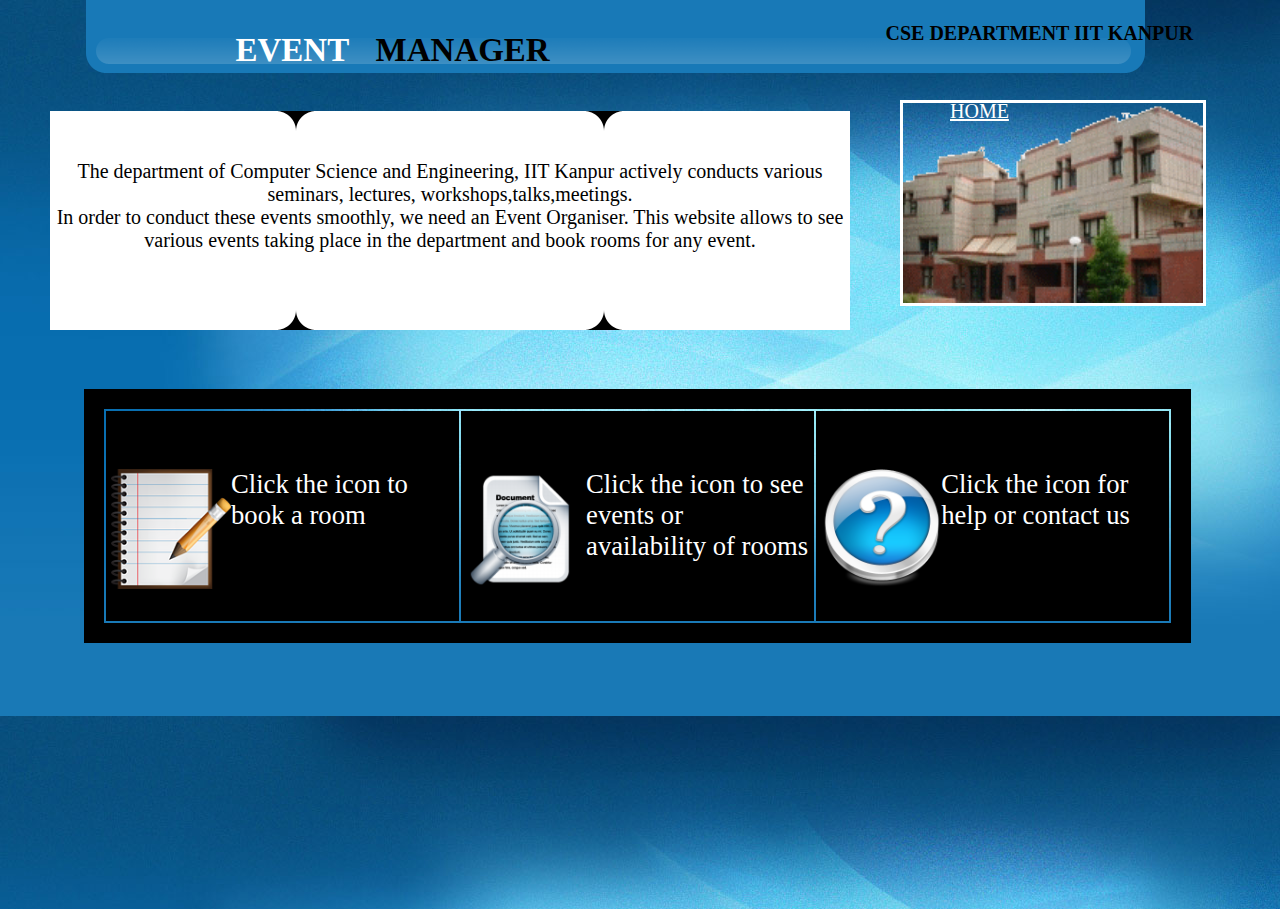
<file: index.html>
<!DOCTYPE html>
<html>
<head>
<link rel="stylesheet" type="text/css" href="css_style.css">
</head>
<body>
<div id=header>
<h1 id="header1">
EVENT
</h1>
<h1 id="header2">
MANAGER
</h1>
<h2 id="header3">
CSE DEPARTMENT IIT KANPUR
</h2>
</div>
<div id="detail">
<p>
The department of Computer Science and Engineering, IIT Kanpur actively conducts various seminars, lectures, workshops,talks,meetings.<br>
In order to conduct these events smoothly, we need an Event Organiser.
This website allows to see various events taking place in the department and book rooms for any event.
</p>
</div>
<p font-size="20">
<img src="image/cse-iitk.gif" alt="CSE BUILDING" id="cse" alt=""CSE BUILDING">
<a href="index.html" id="home">HOME</a> 
</p>
<p class="main_box_top"></p>
<table id="table">
<tr>
<td id="cell1">
<p>
<a href="login.html">
<img src="image/img2.png" alt="BOOK" align="left" height="120" width="120">
</a>Click the icon to book a room 
</p>
</td>
<td id="cell2">
 <p>
<a href="view.html">
<img  src="image/view.png" alt="VIEW"  align="left" height="120" width="120"></a>
Click the icon to see events or availability of rooms
</p>
</td>
<td id="cell3">
<p>
<a href="help.html">
<img src="image/ques.png" alt="INSTRUCTIONS" align="left" height="120" width="120"></a>
Click the icon for help or contact us 
</p>
</td>
</tr>
</table>
<p class="main_box_bot"></p>
</body>
</html>
</file>
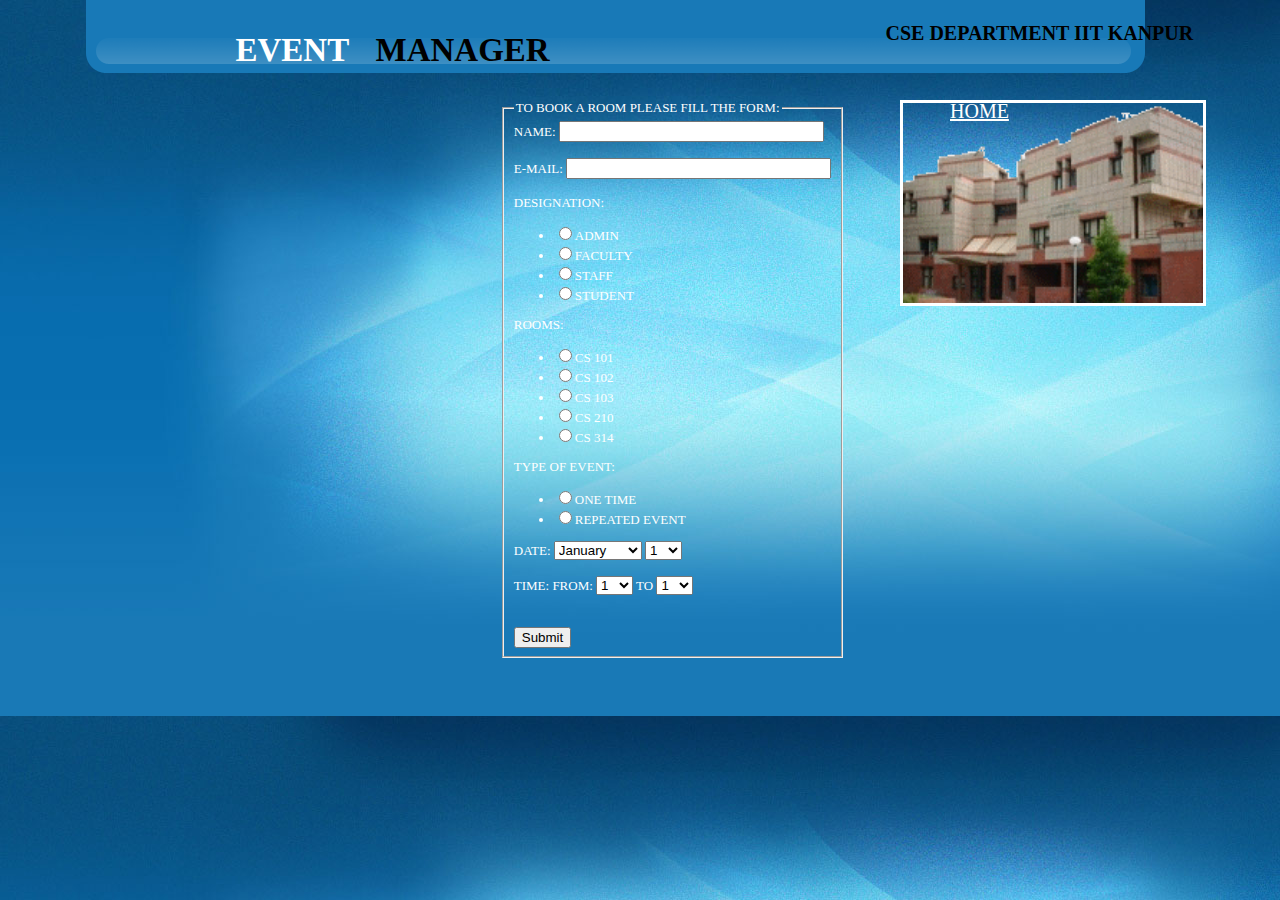
<file: book.html>
<!DOCTYPE html>
<html>
<head>
<link rel="stylesheet" type="text/css" href="css_style.css">
</head>
<body>
<div id=header>
<h1 id="header1">
EVENT
</h1>
<h1 id="header2">
MANAGER
</h1>
<h2 id="header3">
CSE DEPARTMENT IIT KANPUR
</h2>
</div>
<img src="image/cse-iitk.gif" alt="CSE BUILDING" id="cse" alt=""CSE BUILDING">
<a href="index.html" id="home">HOME</a> 
<div> 
<form action="">
<fieldset id="form">
<legend>TO BOOK A ROOM PLEASE FILL THE FORM:</legend>
NAME: <input type="text" size="30"><br><br>
E-MAIL: <input type="text" size="30"><br><br>
DESIGNATION: 
<ul>
<li><input type="radio" name="designation" value="admin">ADMIN</li>

<li><input type="radio" name="designation" value="faculty">FACULTY</li>

<li><input type="radio" name="designation" value="staff">STAFF</li>

<li><input type="radio" name="designation" value="student">STUDENT</li>
</ul>
ROOMS:
<ul>
<li><input type="radio" name="room" value="CS 101">CS 101</li>
<li><input type="radio" name="room" value="CS 102">CS 102</li>
<li><input type="radio" name="room" value="CS 103">CS 103</li>
<li><input type="radio" name="room" value="CS 210">CS 210</li>
<li><input type="radio" name="room" value="CS 314">CS 314</li>

</ul>
TYPE OF EVENT:
<ul>
<li><input type="radio" name="event" value="one">ONE TIME</li>
<li><input type="radio" name="event" value="repeated">REPEATED EVENT</li>
</ul>

DATE:
<select name="month">
	<option value="1">January
	<option value="2">February
	<option value="3">March
	<option value="4">April
	<option value="5">May
	<option value="6">June
	<option value="7">July
	<option value="8">August
	<option value="9">September
	<option value="10">October
	<option value="11">November
	<option value="12">December
</select>
<select name="day">
	<option value="1">1
	<option value="2">2
	<option value="3">3
	<option value="4">4
	<option value="5">5
	<option value="6">6
	<option value="7">7
	<option value="8">8
	<option value="9">9
	<option value="10">10
	<option value="11">11
	<option value="12">12
	<option value="13">13
	<option value="14">14
	<option value="15">15
	<option value="16">16
	<option value="17">17
	<option value="18">18
	<option value="19">19
	<option value="20">20
	<option value="21">21
	<option value="22">22
	<option value="23">23
	<option value="24">24
	<option value="25">25
	<option value="26">26
	<option value="27">27
	<option value="28">28
	<option value="29">29
	<option value="30">30
	<option value="31">31
</select><br><br>
TIME:
FROM:
<select name="day">
	<option value="1">1
	<option value="2">2
	<option value="3">3
	<option value="4">4
	<option value="5">5
	<option value="6">6
	<option value="7">7
	<option value="8">8
	<option value="9">9
	<option value="10">10
	<option value="11">11
	<option value="12">12
	<option value="13">13
	<option value="14">14
	<option value="15">15
	<option value="16">16
	<option value="17">17
	<option value="18">18
	<option value="19">19
	<option value="20">20
	<option value="21">21
	<option value="22">22
	<option value="23">23
	<option value="24">24
</select>
TO
<select name="day">
	<option value="1">1
	<option value="2">2
	<option value="3">3
	<option value="4">4
	<option value="5">5
	<option value="6">6
	<option value="7">7
	<option value="8">8
	<option value="9">9
	<option value="10">10
	<option value="11">11
	<option value="12">12
	<option value="13">13
	<option value="14">14
	<option value="15">15
	<option value="16">16
	<option value="17">17
	<option value="18">18
	<option value="19">19
	<option value="20">20
	<option value="21">21
	<option value="22">22
	<option value="23">23
	<option value="24">24
</select>
<br><br><br>
<input type="submit" value="Submit">
</fieldset>
</form>
</div>
</body>
</html>
</file>
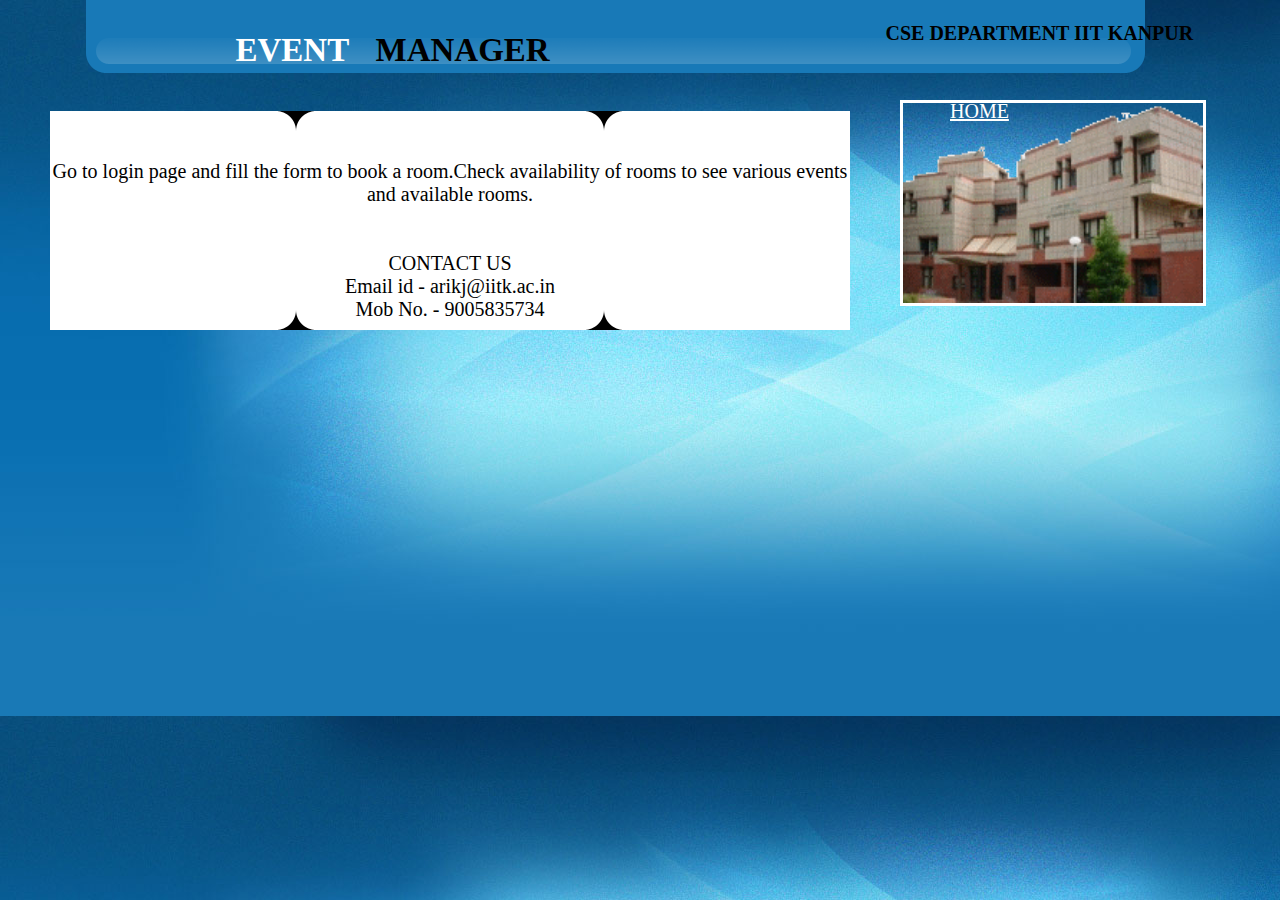
<file: help.html>
<!DOCTYPE html>
<html>
<head>
<link rel="stylesheet" type="text/css" href="css_style.css">
</head>
<body>
<div id=header>
<h1 id="header1">
EVENT
</h1>
<h1 id="header2">
MANAGER
</h1>
<h2 id="header3">
CSE DEPARTMENT IIT KANPUR
</h2>
</div>
<img src="image/cse-iitk.gif" alt="CSE BUILDING" id="cse" alt=""CSE BUILDING">
<a href="index.html" id="home">HOME</a> 
</p>
<div id="detail">
<p>
Go to login page and fill the form to book a room.Check availability of rooms to see various events and available rooms.<br><br><br>
CONTACT US
<br>
Email id - arikj@iitk.ac.in<br>
Mob No. - 9005835734
</p>
</div>
</body>
</html>
</file>
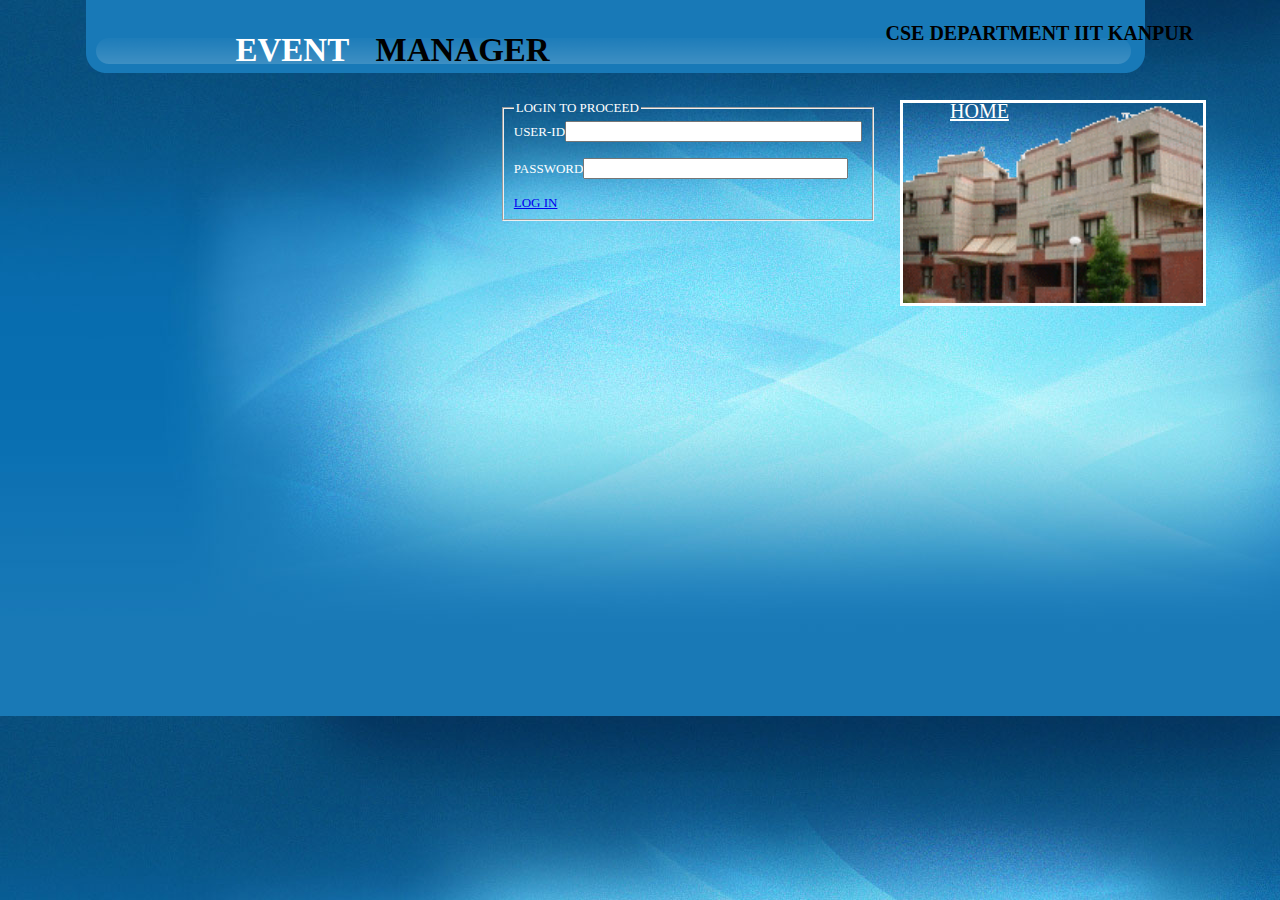
<file: login.html>
<!DOCTYPE html>
<html>
<head>
<link rel="stylesheet" type="text/css" href="css_style.css">
</head>
<body>
<div id=header>
<h1 id="header1">
EVENT
</h1>
<h1 id="header2">
MANAGER
</h1>
<h2 id="header3">
CSE DEPARTMENT IIT KANPUR
</h2>
</div>
<img src="image/cse-iitk.gif" alt="CSE BUILDING" id="cse" alt=""CSE BUILDING">
<a href="index.html" id="home">HOME</a> 
<div id="form"> 
<form action="">
<fieldset>
<legend>LOGIN TO PROCEED</legend>
USER-ID<input type="text" name="userid" size="34"><br><br>
PASSWORD<input type="password" name="password" size="30"><br><br>
<a href="book.html">LOG IN</a>
</fieldset>
</form>

</div>

</body>
</html>
</file>
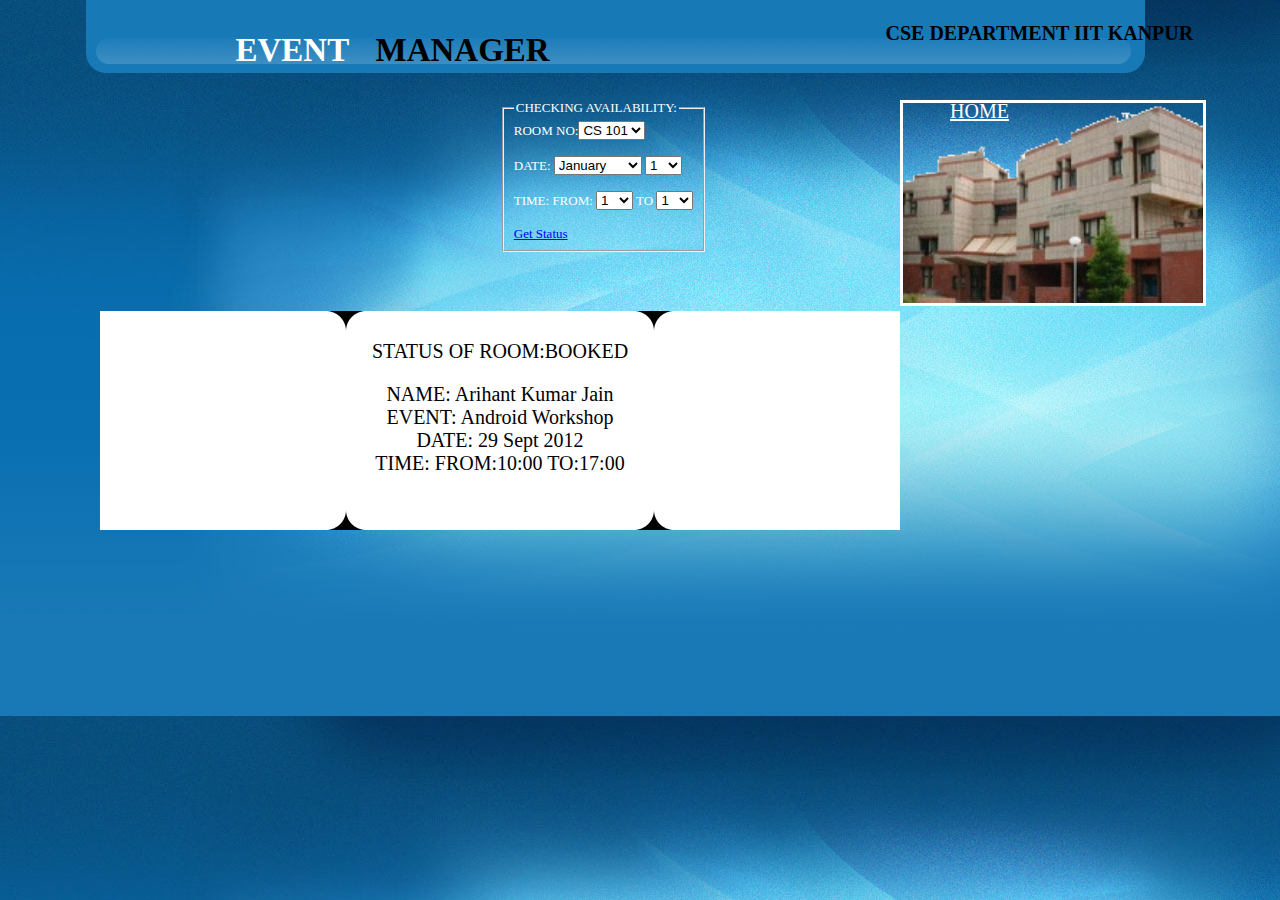
<file: status.html>
<!DOCTYPE html>
<html>
<head>
<link rel="stylesheet" type="text/css" href="css_style.css">
</head>
<body>
<div id=header>
<h1 id="header1">
EVENT
</h1>
<h1 id="header2">
MANAGER
</h1>
<h2 id="header3">
CSE DEPARTMENT IIT KANPUR
</h2>
</div>
<img src="image/cse-iitk.gif" alt="CSE BUILDING" id="cse" alt=""CSE BUILDING">
<a href="index.html" id="home">HOME</a> 
<div>
<form action="">
<fieldset id="form">
<legend>CHECKING AVAILABILITY:</legend>
ROOM NO:<select>
<option value="CS 101">CS 101</option>
<option value="CS 102">CS 102</option>
<option value="CS 103">CS 103</option>
<option value="CS 210">CS 210</option>
<option value="CS 314">CS 314</option>
</select><br><br>
DATE:
<select name="month">
	<option value="1">January
	<option value="2">February
	<option value="3">March
	<option value="4">April
	<option value="5">May
	<option value="6">June
	<option value="7">July
	<option value="8">August
	<option value="9">September
	<option value="10">October
	<option value="11">November
	<option value="12">December
</select>
<select name="day">
	<option value="1">1
	<option value="2">2
	<option value="3">3
	<option value="4">4
	<option value="5">5
	<option value="6">6
	<option value="7">7
	<option value="8">8
	<option value="9">9
	<option value="10">10
	<option value="11">11
	<option value="12">12
	<option value="13">13
	<option value="14">14
	<option value="15">15
	<option value="16">16
	<option value="17">17
	<option value="18">18
	<option value="19">19
	<option value="20">20
	<option value="21">21
	<option value="22">22
	<option value="23">23
	<option value="24">24
	<option value="25">25
	<option value="26">26
	<option value="27">27
	<option value="28">28
	<option value="29">29
	<option value="30">30
	<option value="31">31
</select><br><br>
TIME:
FROM:
<select name="day">
	<option value="1">1
	<option value="2">2
	<option value="3">3
	<option value="4">4
	<option value="5">5
	<option value="6">6
	<option value="7">7
	<option value="8">8
	<option value="9">9
	<option value="10">10
	<option value="11">11
	<option value="12">12
	<option value="13">13
	<option value="14">14
	<option value="15">15
	<option value="16">16
	<option value="17">17
	<option value="18">18
	<option value="19">19
	<option value="20">20
	<option value="21">21
	<option value="22">22
	<option value="23">23
	<option value="24">24
</select>
TO
<select name="day">
	<option value="1">1
	<option value="2">2
	<option value="3">3
	<option value="4">4
	<option value="5">5
	<option value="6">6
	<option value="7">7
	<option value="8">8
	<option value="9">9
	<option value="10">10
	<option value="11">11
	<option value="12">12
	<option value="13">13
	<option value="14">14
	<option value="15">15
	<option value="16">16
	<option value="17">17
	<option value="18">18
	<option value="19">19
	<option value="20">20
	<option value="21">21
	<option value="22">22
	<option value="23">23
	<option value="24">24
</select>
<br><br>
<a href="status.html">Get Status</a>
</fieldset>
</form>

</div>
</p>
<div id="status">
<th>
STATUS OF ROOM:BOOKED
</th>
<p>
NAME: Arihant Kumar Jain<br>
EVENT: Android Workshop<br>
DATE: 29 Sept 2012<br>
TIME: FROM:10:00 TO:17:00<br>
</p>
</div>
</body>
</html>
</file>
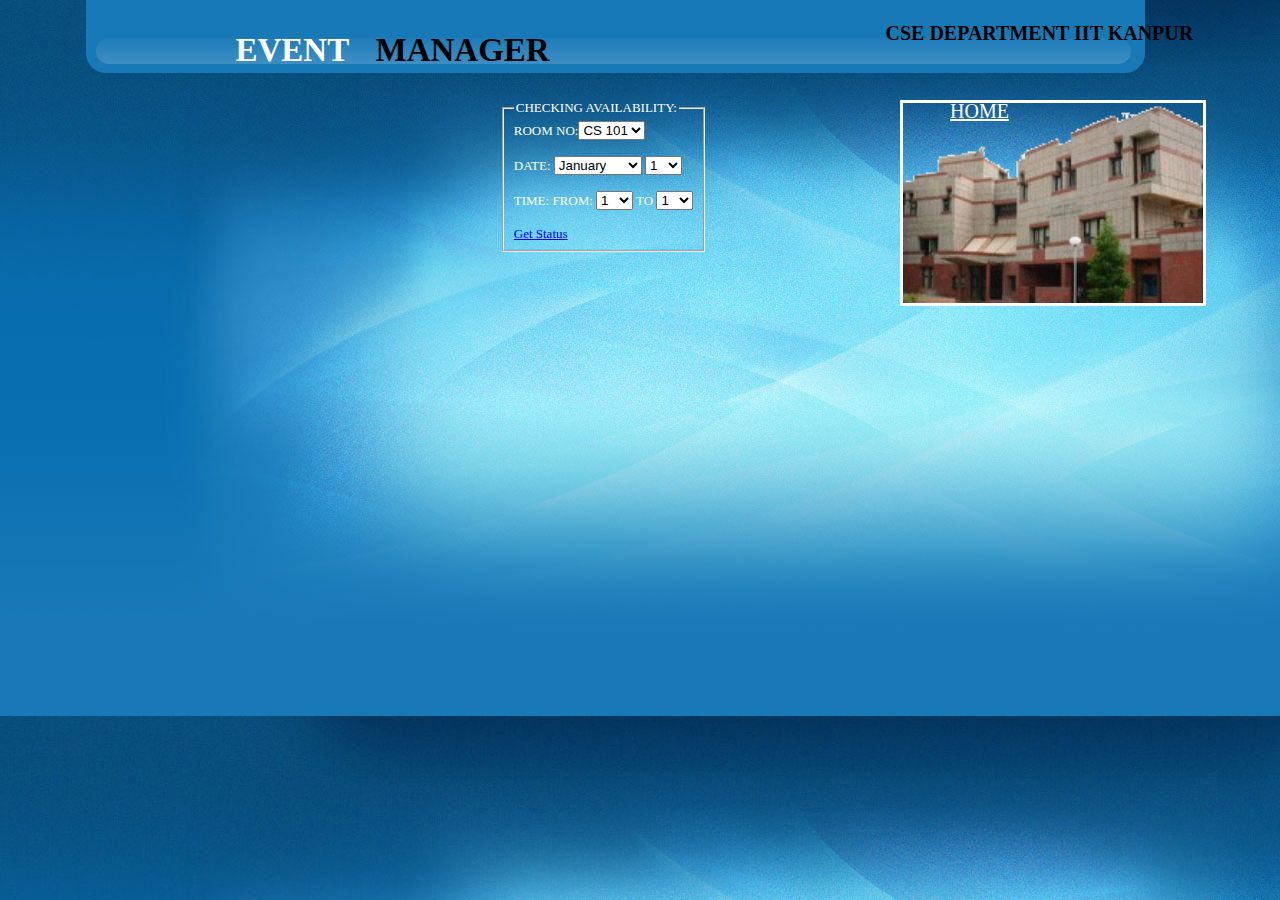
<file: view.html>
<!DOCTYPE html>
<html>
<head>
<link rel="stylesheet" type="text/css" href="css_style.css">
</head>
<body>
<div id=header>
<h1 id="header1">
EVENT
</h1>
<h1 id="header2">
MANAGER
</h1>
<h2 id="header3">
CSE DEPARTMENT IIT KANPUR
</h2>
</div>
<img src="image/cse-iitk.gif" alt="CSE BUILDING" id="cse" alt=""CSE BUILDING">
<a href="index.html" id="home">HOME</a> 
<div>
<form action="">
<fieldset id="form">
<legend>CHECKING AVAILABILITY:</legend>
ROOM NO:<select>
<option value="CS 101">CS 101</option>
<option value="CS 102">CS 102</option>
<option value="CS 103">CS 103</option>
<option value="CS 210">CS 210</option>
<option value="CS 314">CS 314</option>
</select><br><br>
DATE:
<select name="month">
	<option value="1">January
	<option value="2">February
	<option value="3">March
	<option value="4">April
	<option value="5">May
	<option value="6">June
	<option value="7">July
	<option value="8">August
	<option value="9">September
	<option value="10">October
	<option value="11">November
	<option value="12">December
</select>
<select name="day">
	<option value="1">1
	<option value="2">2
	<option value="3">3
	<option value="4">4
	<option value="5">5
	<option value="6">6
	<option value="7">7
	<option value="8">8
	<option value="9">9
	<option value="10">10
	<option value="11">11
	<option value="12">12
	<option value="13">13
	<option value="14">14
	<option value="15">15
	<option value="16">16
	<option value="17">17
	<option value="18">18
	<option value="19">19
	<option value="20">20
	<option value="21">21
	<option value="22">22
	<option value="23">23
	<option value="24">24
	<option value="25">25
	<option value="26">26
	<option value="27">27
	<option value="28">28
	<option value="29">29
	<option value="30">30
	<option value="31">31
</select><br><br>
TIME:
FROM:
<select name="day">
	<option value="1">1
	<option value="2">2
	<option value="3">3
	<option value="4">4
	<option value="5">5
	<option value="6">6
	<option value="7">7
	<option value="8">8
	<option value="9">9
	<option value="10">10
	<option value="11">11
	<option value="12">12
	<option value="13">13
	<option value="14">14
	<option value="15">15
	<option value="16">16
	<option value="17">17
	<option value="18">18
	<option value="19">19
	<option value="20">20
	<option value="21">21
	<option value="22">22
	<option value="23">23
	<option value="24">24
</select>
TO
<select name="day">
	<option value="1">1
	<option value="2">2
	<option value="3">3
	<option value="4">4
	<option value="5">5
	<option value="6">6
	<option value="7">7
	<option value="8">8
	<option value="9">9
	<option value="10">10
	<option value="11">11
	<option value="12">12
	<option value="13">13
	<option value="14">14
	<option value="15">15
	<option value="16">16
	<option value="17">17
	<option value="18">18
	<option value="19">19
	<option value="20">20
	<option value="21">21
	<option value="22">22
	<option value="23">23
	<option value="24">24
</select>
<br><br>
<a href="status.html">Get Status</a>
</fieldset>
</form>

</div>

</p>
</body>
</html>
</file>
<file: css_style.css>
body
{
position:relative;
margin:0;
padding:0;
text-align:left;
font-size:12px Arial,sans-serif;
font-size:13px;
color: #fff;
background-image: url(image/bg.jpg);

}

#header
{

display: block;
position:relative;
	margin: 0 auto;
	width: 1009px;
	height: 150px;
	padding: 3px 0 0 100px ;
	font-size:20px;
        text-align:center;
	background: url(image/buttons.png) left top no-repeat;
}

#header1
{
position:absolute;
text-align:left;
color:#FFFFFF;
font-size:33px;
color:#FFF;	
left:150px;
top:10px;
}

#header2
{
position:absolute;
text-align:left;
color:#000000;
font-size:33px;
color:#000000;
left:290px;
top:10px;	
}

#header3
{
position:absolute;
text-align:left;
color:#000000;
font-size:20px;
left:800px;
top:5px;
}

#cse
{
position:absolute;
border:3px solid #FFFFFF;
left:900px;
top:100px;
width:300px;
height:200px;
}

#detail
{
position:absolute;
background: url(image/img_bg.gif) center repeat-x;
text-align:center;
font-size:20px;
width:800px;
height:200px;
color: #000000;
top:100px;
left:50px;
padding-top:2em;
}

#status
{
position:absolute;
background: url(image/img_bg.gif) center repeat-x;
text-align:center;
font-size:20px;
width:800px;
height:200px;
color: #000000;
top:300px;
left:100px;
padding-top:2em;
}


#form
{
position:absolute;
top:100px;
left:500px;
text-align:left;
text-size:20px;
color: #FFFFFF;
}
#home
{
position:absolute;
font-size:20px;
color: #FFFFFF;
left:950px;  
top:100px;
}

#table
{
position:relative;
left:84px;
top:10px;
border:20px solid #000000;
width:86.5%;
font-size:20pt;
}

.main_box_top{

	height: 200px;
	background-image: url(image/main_box_top.png) center bottom;
}
.main_box_bot{

	height: 250px;
	background-image: url(image/main_box_bot.png) center bottom;
}


#cell1{
position:relative;
       padding:0 0 0 0;  
border: 5px solid #000000;  
        height:200px;
	width: 100px;
        background-color:black;
        color:white;
	background-image: url(image/box1.jpg) left top;
}

#cell2{
position:relative;
 padding:0 0 0 0;
border: 5px solid #000000; 
        height:200px;	
	width: 100px;
background-color:black;
        color:white;
	background-image: url(image/box1.jpg) left top;
}
#cell3{
position:relative;
 padding:0 0 0 0; 
border: 5px solid #000000;
	height:200px;
	width: 100px;
background-color:black;
        color:white;
	background-image: url(image/box1.jpg) left top ;
}
</file>
